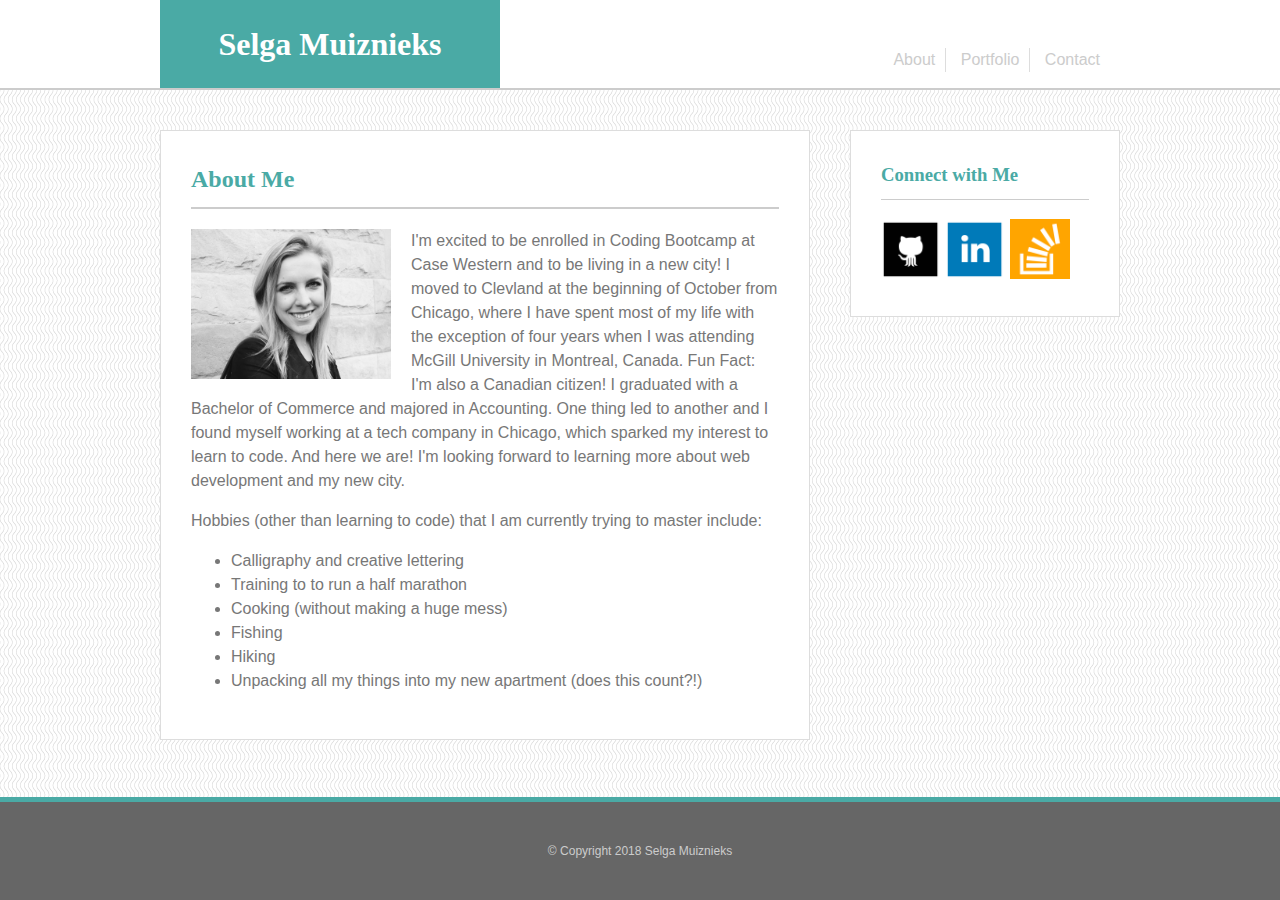
<file: index.html>
<!DOCTYPE html>
<html lang="en-us">
<head>
	<title>Selga Muiznieks</title>
	<meta charset="UTF-8">
	<meta name="viewport" content="width=device-width, initial-scale=1">
	<link rel="stylesheet" href="assets/css/style.css">
</head>
<body>
	<header>
		<div class="clearfix header">
			<h1>Selga Muiznieks</h1>
			<nav>
				<ul class ="nav">
					<li><a href="index.html">About</a></li>
					<li><a href="portfolio.html">Portfolio</a></li>
					<li><a href="contact.html">Contact</a></li>
				</ul>
			</nav>
		</div>
	</header>
	<section>
		<div class="clearfix container">
			<article>
				<h2>About Me</h2>
				<img class="about-me" src="assets/images/selga.jpg" alt="Selga"/>
				<p> 
					I'm excited to be enrolled in Coding Bootcamp at Case Western and to be living in a new city! I moved to Clevland at the beginning of October from Chicago, where I have spent most of my life with the exception of four years when I was attending McGill University in Montreal, Canada. Fun Fact: I'm also a Canadian citizen! I graduated with a Bachelor of Commerce and majored in Accounting. One thing led to another and I found myself working at a tech company in Chicago, which sparked my interest to learn to code. And here we are! I'm looking forward to learning more about web development and my new city.
				</p>
				<p>
					Hobbies (other than learning to code) that I am currently trying to master include:
				</p>
				<ul>
					<li>Calligraphy and creative lettering</li>
					<li>Training to to run a half marathon</li>
					<li>Cooking (without making a huge mess)</li>
					<li>Fishing</li>
					<li>Hiking</li>
					<li>Unpacking all my things into my new apartment (does this count?!)</li>
				</ul>
			</article>
			<aside>
				<h3>Connect with Me</h3>
				<a target="_blank" href="https://github.com/smuiznieks"><img class="connect" src="assets/images/github.png" alt="GitHub"/></a>
				<a target="_blank" href="https://www.linkedin.com/in/selgamuiznieks/"><img class="connect" src="assets/images/linkedin.png" alt="LinkedIn"/></a>
				<a target="_blank" href="https://stackoverflow.com/users/8456935/selga-muiznieks"><img class="connect" src="assets/images/stackoverflow.png" alt="StackOverflow"/></a>
			</aside>
		</div>
	</section>
	<footer>© Copyright 2018 Selga Muiznieks</footer>
</body>
</html>
</file>
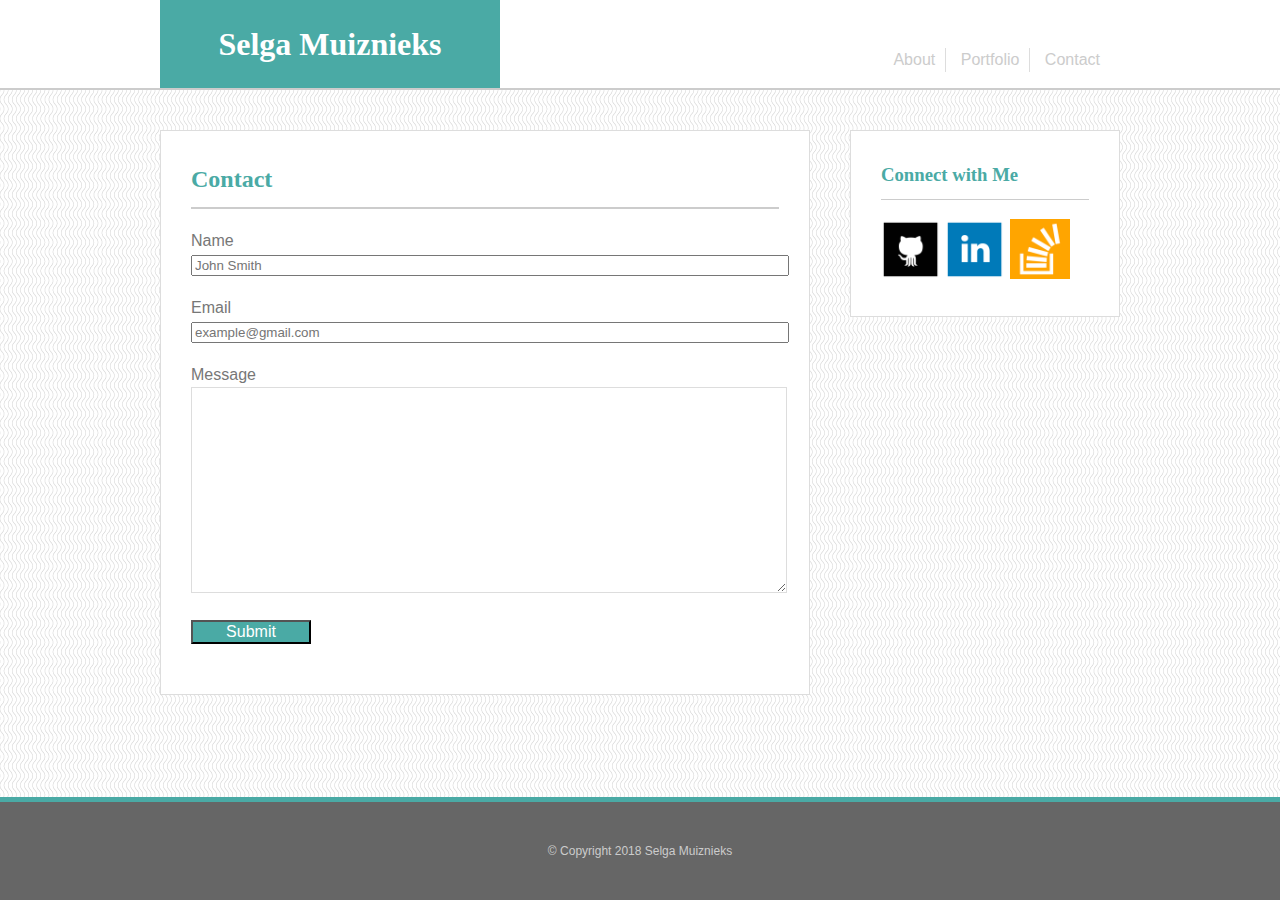
<file: contact.html>
<!DOCTYPE html>
<html lang="en-us">
<head>
	<title>Contact</title>
	<meta charset="UTF-8">
	<meta name="viewport" content="width=device-width, initial-scale=1">
	<link rel="stylesheet" href="assets/css/style.css">
</head>
<body>
	<header>
		<div class="clearfix header">
			<h1>Selga Muiznieks</h1>
			<nav>
				<ul class ="nav">
					<li><a href="index.html">About</a></li>
					<li><a href="portfolio.html">Portfolio</a></li>
					<li><a href="contact.html">Contact</a></li>
				</ul>
			</nav>
		</div>
	</header>
	<section>
		<div class="clearfix container">
			<article>
				<h2>Contact</h2>
				<form>
					<label>Name</label>
					<br />
					<input type="text" placeholder="John Smith" />
					<br />
					<label>Email</label>
					<br />
					<input type="text" placeholder="example@gmail.com" />
					<br />
					<label for="message">Message</label>
					<br />
					<textarea id="message"></textarea>
					<br />
					<input type="submit" value="Submit" class="submit"/>
				</form>
			</article>
			<aside>
				<h3>Connect with Me</h3>
				<a target="_blank" href="https://github.com/smuiznieks"><img class="connect" src="assets/images/github.png" alt="GitHub"/></a>
				<a target="_blank" href="https://www.linkedin.com/in/selgamuiznieks/"><img class="connect" src="assets/images/linkedin.png" alt="LinkedIn"/></a>
				<a target="_blank" href="https://stackoverflow.com/users/8456935/selga-muiznieks"><img class="connect" src="assets/images/stackoverflow.png" alt="StackOverflow"/></a>
			</aside>
		</div>
	</section>
	<footer>© Copyright 2018 Selga Muiznieks</footer>
</body>
</html>
</file>
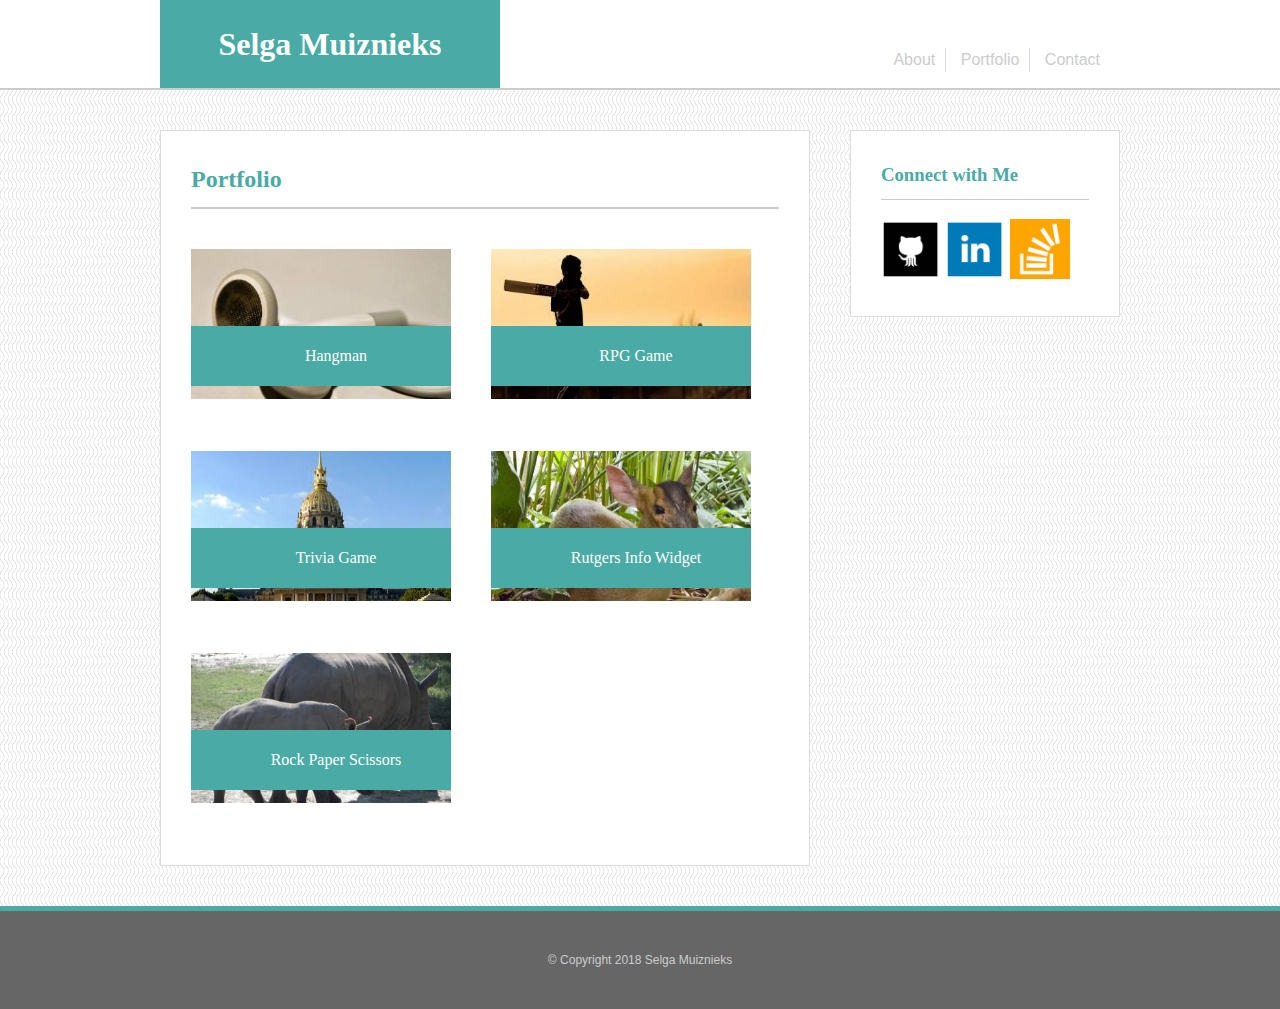
<file: portfolio.html>
<!DOCTYPE html>
<html lang="en-us">
<head>
	<title>Portfolio</title>
	<meta charset="UTF-8">
	<meta name="viewport" content="width=device-width, initial-scale=1">
	<link rel="stylesheet" href="assets/css/style.css">
</head>
<body>
	<header>
		<div class="clearfix header">
			<h1>Selga Muiznieks</h1>
			<nav>
				<ul class ="nav">
					<li><a href="index.html">About</a></li>
					<li><a href="portfolio.html">Portfolio</a></li>
					<li><a href="contact.html">Contact</a></li>
				</ul>
			</nav>
		</div>
	</header>
	<section>
		<div class="clearfix container">
			<article>
				<h2>Portfolio</h2>
				<div class="clearfix portfolio">
					<div class="work">
						<img src="assets/images/lorempixel.jpg" alt="Hangman" />
						<h4>Hangman</h4>
					</div>
					<div class="work">
						<img src="assets/images/RPG.jpg" alt="RPG Game" />
						<h4>RPG Game</h4>
					</div>
					<div class="work">	
						<img src="assets/images/trivia.jpg" alt="Trivia" />
						<h4>Trivia Game</h4>
					</div>
					<div class="work">
						<img src="assets/images/Rutgers.jpeg" alt="Rutgers Info Widget" />
						<h4>Rutgers Info Widget</h4>
					</div>
					<div class="work">
						<img src="assets/images/Rock-Paper-Scissors.jpg" alt="Rock Paper Scissors" />
						<h4>Rock Paper Scissors</h4>
					</div>
				</div>
			</article>
			<aside>
				<h3>Connect with Me</h3>
				<a target="_blank" href="https://github.com/smuiznieks"><img class="connect" src="assets/images/github.png" alt="GitHub"/></a>
				<a target="_blank" href="https://www.linkedin.com/in/selgamuiznieks/"><img class="connect" src="assets/images/linkedin.png" alt="LinkedIn"/></a>
				<a target="_blank" href="https://stackoverflow.com/users/8456935/selga-muiznieks"><img class="connect" src="assets/images/stackoverflow.png" alt="StackOverflow"/></a>
			</aside>
		</div>
	</section>
	<footer>© Copyright 2018 Selga Muiznieks</footer>
</body>
</html>
</file>
<file: assets/css/style.css>
html, body {
	height: 100%;
}

body {
	font-family: 'Arial', 'Helvetica Neue', 'Helvetica', sans-serif;
	color: #777777;
	line-height: 1.5;
	overflow: auto;
	margin: 0;
	display: flex;
	flex-direction: column;
}

h1, h2, h3, h4 {
	font-family: 'Georgia', 'Times', 'Times New Roman', serif;
}

h1, h4 {
	background-color: #4aaaa5;
	color: #fff;
	text-align: center;
}


h1 {
	width: 300px;
	padding: 20px;
	margin: 0;
	float: left;
}

h2 {
	color: #4aaaa5;
	border-bottom: 2px solid #cccccc;
	padding-bottom: 10px;
	margin-top: 0;
	padding-top: 0;
}

h3 {
	color: #4aaaa5;
	border-bottom: 1px solid #cccccc;
	padding-bottom: 10px;
	margin-top: 0;
	padding-top: 0;
}

header {
	background-color: #fff;
	border-bottom: 2px solid #cccccc;
}

.header {
	width: 960px;
	margin: auto;
	position: relative;
}

nav {
	float: right;
	position: absolute;
	bottom: 0;
	right: 0;
}

.nav li {
	list-style: none;
	display: inline-block;
	border-right: 1px solid #dddddd;
	margin: 0 10px 0 0;
	padding: 0 10px 0 0;
}

.nav :last-child {
	content: '';
	border-right: 0;
}

.nav a {
	text-decoration: none;
	color: #cccccc;
}

a:hover {
	color: #007F79;
}

section {
	background-image: url("../images/vertical-waves.png");
	flex: 1 0 auto;
}

.container {
	width: 960px;
	margin: auto;
}

article {
	width: 650px;
	margin-right: 40px;	
	float: left;
}

aside {
	width: 270px;
	float: right;
}

aside img {
	width: 60px;
}

article, aside {
	border: 1px solid #dddddd;
	padding: 30px;
	box-sizing: border-box;
	background-color: #fff;
	margin-top: 40px;
	margin-bottom: 40px;
}

.about-me {
	width: 200px;
	padding-right: 20px;
	float: left;
}

label, input, textarea {
	width: 590px;
	margin-bottom: 20px;
}

textarea {
	border: 1px solid #dddddd;
	height: 200px;
}

.submit {
	width: 120px;
	display: block;
	background-color: #4aaaa5;
	color: #fff;
	font-size: 16px;
}

.submit:hover {
	background-color: #007F79;
}

.work {
	position: relative;
	float: left;
	width: 260px;
	margin: 20px 0 25px 0;
	overflow: auto;
}

.work:nth-child(even) {
	margin-left: 40px;
}

.work img {
	width: 100%;
	height: 150px;
	border: 0 none;
}

.work h4 {
	position: absolute;
  	bottom: 20px;
  	width: 100%;
  	padding: 15px;
  	margin-bottom: 0;
  	font-weight: 300;
  	line-height: 30px;
  	color: #fff;
  	text-align: center;
  	background: #4aaaa5;
  	border-bottom: 0;
}

footer {
	background-color: #666666;
	border-top: 5px solid #4aaaa5;
	color: #cccccc;
	font-size: 12px;
	text-align: center;
	padding: 40px;
}

.clearfix::after {
	content: "";
	display: block;
	clear: both;
}

@media screen and (max-width: 980px) {

	.header, .container {
		width: 750px;
	}
	
	article, aside {
		margin: 20px auto;
	}

	article {
		width: 60%;
	}

	aside {
		width: 35%;
	}

	label, input, textarea {
		width: 100%;
	}

	.work {
		float: none;
		padding: 0px;
		margin: 0 auto;
		display: block;
		width: 80%;
	}

}

@media screen and (max-width: 768px) {
	
	.header, .container {
		width: 700px;
	}

	article, aside {
		float: none;
		margin: 20px auto;
		width: 80%;
	}

	.work {
		position: relative;
		float: left;
		width: 45%;
		margin: 10px auto;
		overflow: auto;
	}

	.work:nth-child(even) {
		margin-left: 40px;
	}

	.clearfix::after {
		content: "";
		display: block;
		clear: both;
	}
	
}

@media screen and (max-width: 640px) {
	
	.container {
		width: 400px;
	}

	.header {
		display: static;
		width: 100%;
		text-align: center;
	}

	h1 {
		width: 100%;
		padding: 10px 0;
		margin: 0 auto;
		float: none;
	}

	nav {
		width: 100%;
		position: relative;
		float: none;
	}

	article, aside {
		float: none;
		margin: 20px auto;
		width: 80%;
	}

	.about-me {
		width: 100%;
		padding-bottom: 10px;
	}

	.work {
		float: none;
		padding: 0px;
		margin: 10px auto;
		width: 80%;
	}

	.work:nth-child(even) {
		padding: 0px;
		margin: 10px auto;
	}
}
</file>
